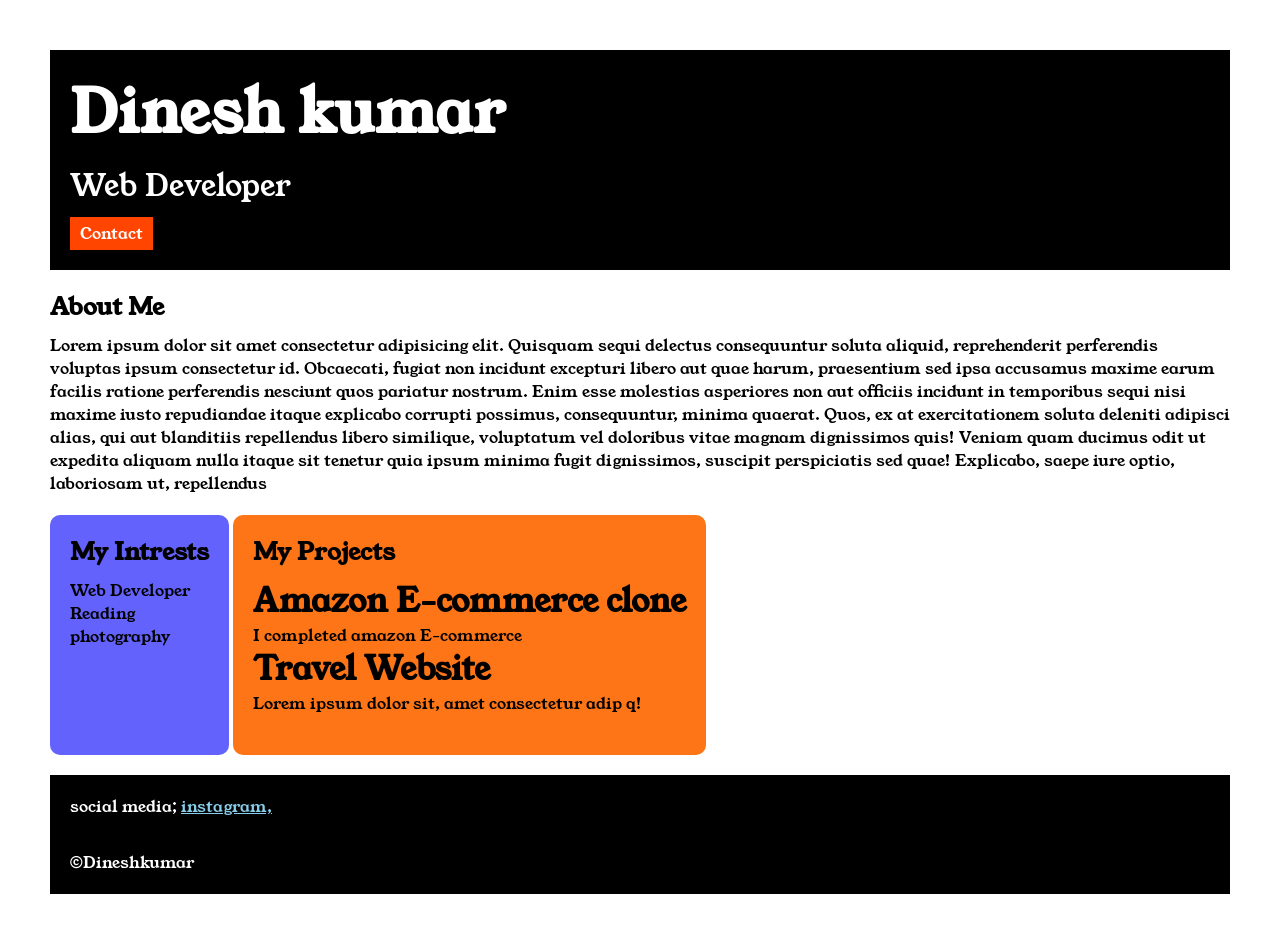
<file: index.html>
<!DOCTYPE html>

<head>
    <title>Portfolio</title>
    <link rel="stylesheet" href="style.css">
    <link rel="preconnect" href="https://fonts.googleapis.com">
    <link rel="preconnect" href="https://fonts.gstatic.com" crossorigin>
    <link href="https://fonts.googleapis.com/css2?family=Young+Serif&display=swap" rel="stylesheet">
</head>

<body>
    <div class="container">
        <div class="section-one">
            <h1 class="section-one__name">Dinesh kumar</h1>
            <p class="section-one__role">Web Developer</p>
            <a class="section-one__contact" href="contact form.html">Contact</a>
        </div>
        <div class="section-two">
            <h2 class="section-two__title">About Me</h2>
        <p class="section-two__desc">Lorem ipsum dolor sit amet consectetur adipisicing elit. Quisquam sequi delectus consequuntur soluta aliquid,
            reprehenderit perferendis voluptas ipsum consectetur id. Obcaecati, fugiat non incidunt excepturi libero aut
            quae harum, praesentium sed ipsa accusamus maxime earum facilis ratione perferendis nesciunt quos pariatur
            nostrum. Enim esse molestias asperiores non aut officiis incidunt in temporibus sequi nisi maxime iusto
            repudiandae itaque explicabo corrupti possimus, consequuntur, minima quaerat. Quos, ex at exercitationem
            soluta
            deleniti adipisci alias, qui aut blanditiis repellendus libero similique, voluptatum vel doloribus vitae
            magnam
            dignissimos quis! Veniam quam ducimus odit ut expedita aliquam nulla itaque sit tenetur quia ipsum minima
            fugit
            dignissimos, suscipit perspiciatis sed quae! Explicabo, saepe iure optio, laboriosam ut, repellendus
            </p>

        </div>
        <div class="section-three">
            <h2 class="section-three__title">My Intrests</h2>
        <ul class="section-three__desc">
            <li>Web Developer</li>
            <li>Reading</li>
            <li>photography</li>
        </ul>

        </div>
        
        <div class="section-four">
             <h2 class="section-four__title">My Projects</h2>
        <ul class="section-four__desc">
            <li>
                <h1>Amazon E-commerce clone</h1>
            </li>
            <p>I completed amazon E-commerce</p>

        
            <li>
                <h1>Travel Website</h1>
            </li>
            <p>Lorem ipsum dolor sit, amet consectetur adip q!</p>
        </ul>

        </div>
       

        <div class="section-five">
            <p class="section-five__title">social media;
            <a href="https://chatgpt.com/s/t_6a93eacc91dc819199f0c0bfd912cb8c">instagram,</a><br><br>
            </p>
            <p class="section-five__desc">&copy;Dineshkumar
        </p>
    

        </div>
</div>
</body>
</file>
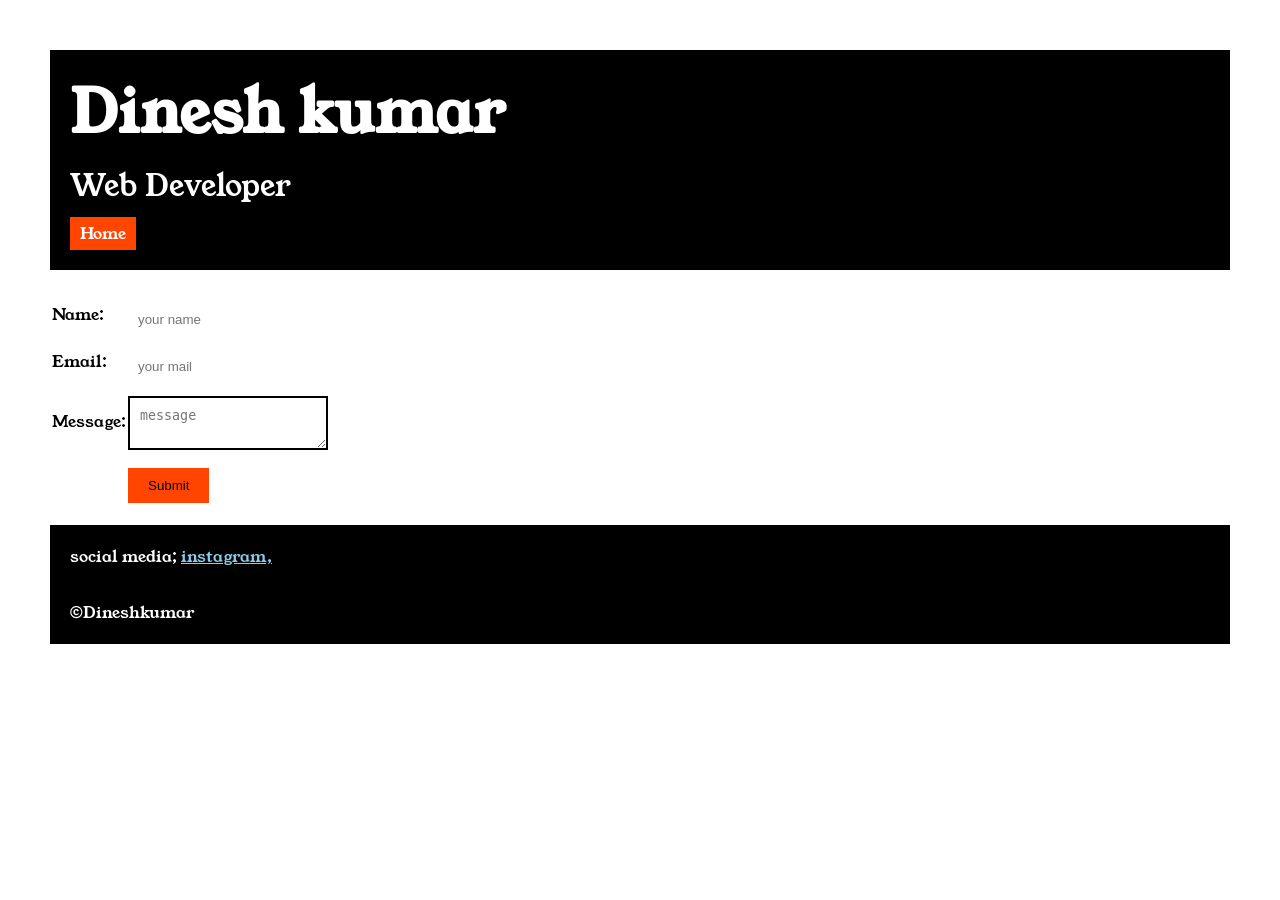
<file: contact form.html>
<!DOCTYPE html>
<html lang="en">

<head>
    <meta charset="UTF-8">
    <meta name="viewport" content="width=device-width, initial-scale=1.0">
    <title>Contact</title>
    <link rel="stylesheet" href="style.css">
    <link rel="preconnect" href="https://fonts.googleapis.com">
    <link rel="preconnect" href="https://fonts.gstatic.com" crossorigin>
    <link href="https://fonts.googleapis.com/css2?family=Young+Serif&display=swap" rel="stylesheet">
</head>

<body>
    <div class="container">
        <div class="section-one">
            <h1 class="section-one__name">Dinesh kumar</h1>
            <p class="section-one__role">Web Developer</p>
            <a class="section-one__contact" href="index.html">Home</a>
        </div>
        <div class="contact-form">
            <form>
                <table>
                    <tr>
                        <td>Name:</td>
                        <td><input type="text" placeholder="your name" class="contact-form__input"></td>
                    </tr>
                    <tr>
                        <td>
                            Email:
                        </td>
                        <td>
                            <input type="email" placeholder="your mail" class="contact-form__input">
                        </td>
                    </tr>
                    <tr>
                        <td>Message:</td>
                        <td><textarea placeholder="message" class="contact-form__textarea"></textarea></td>
                    </tr>
                    <tr>
                        <td></td>
                        <td><input type="submit" class="contact-form__submit"></td>
                    </tr>
                </table>
            </form>
        </div>
        <div class="section-five">
            <p class="section-five__title">social media;
                <a href="https://chatgpt.com/s/t_6a93eacc91dc819199f0c0bfd912cb8c">instagram,</a><br><br>
            </p>
            <p class="section-five__desc">&copy;Dineshkumar
            </p>


        </div>
        </p>
    </div>
</body>

</html>
</file>
<file: style.css>
* {
    padding: 0px;
    margin: 0px;
}

body {
    font-family: "Young Serif", serif;
}
.container{
    padding: 50px;
}
.section-one{
    background-color: black;
    color: white;
    padding: 20px;
}
.section-one__contact{
    background-color: orangered;
    color: white;
    text-decoration: none;
    padding-left: 10px;
    padding-right: 10px;
    padding-top: 5px;
    padding-bottom: 5px;
    display: inline-block;
    margin-top: 10px;
}
.section-one__name{
    font-size: 60px;
}
.section-one__role{
    font-size: 30px;
    margin-top: 10px;
}
.section-two,.section-three,.section-four,.section-five{
    margin-top: 20px;
}
.section-two__desc,.section-three__desc,.section-four__desc,.section-five__desc{
    margin-top: 10px;
}
.section-five{
    background-color: black;
    color: white;
    padding: 20px;
}
.section-five__title a{
    color: skyblue;
}
.section-three li,.section-four li{
    list-style: none;
}
.section-three{
    background-color: #6462FD;
    color: black;
    padding: 20px;
    display: inline-block;
    border-radius: 10px;
    height: 200px;
    vertical-align: top;
}
.section-four{
    background-color: #FE7517;
    color: black;
    padding: 20px;
    display: inline-block;
    border-radius: 10px;
    height: 200px;
    vertical-align: top;
}
.contact-form{
    margin-top: 20px;
}
.contact-form__input,.contact-form__textarea,.contact-form__submit{
    margin-top: 10px;
}
.contact-form__input{
    padding: 10px;
    border: none;
    border-bottom: solid,black,2px;
}
.contact-form__textarea{
    padding: 10px;
    border: none;
    border: solid,black,2px;
}
.contact-form__submit{
    padding-top: 10px;
    padding-bottom: 10px;
    padding-left: 20px;
    padding-right: 20px;
    background-color: orangered;
    color: black;
    border: none;
}
</file>
